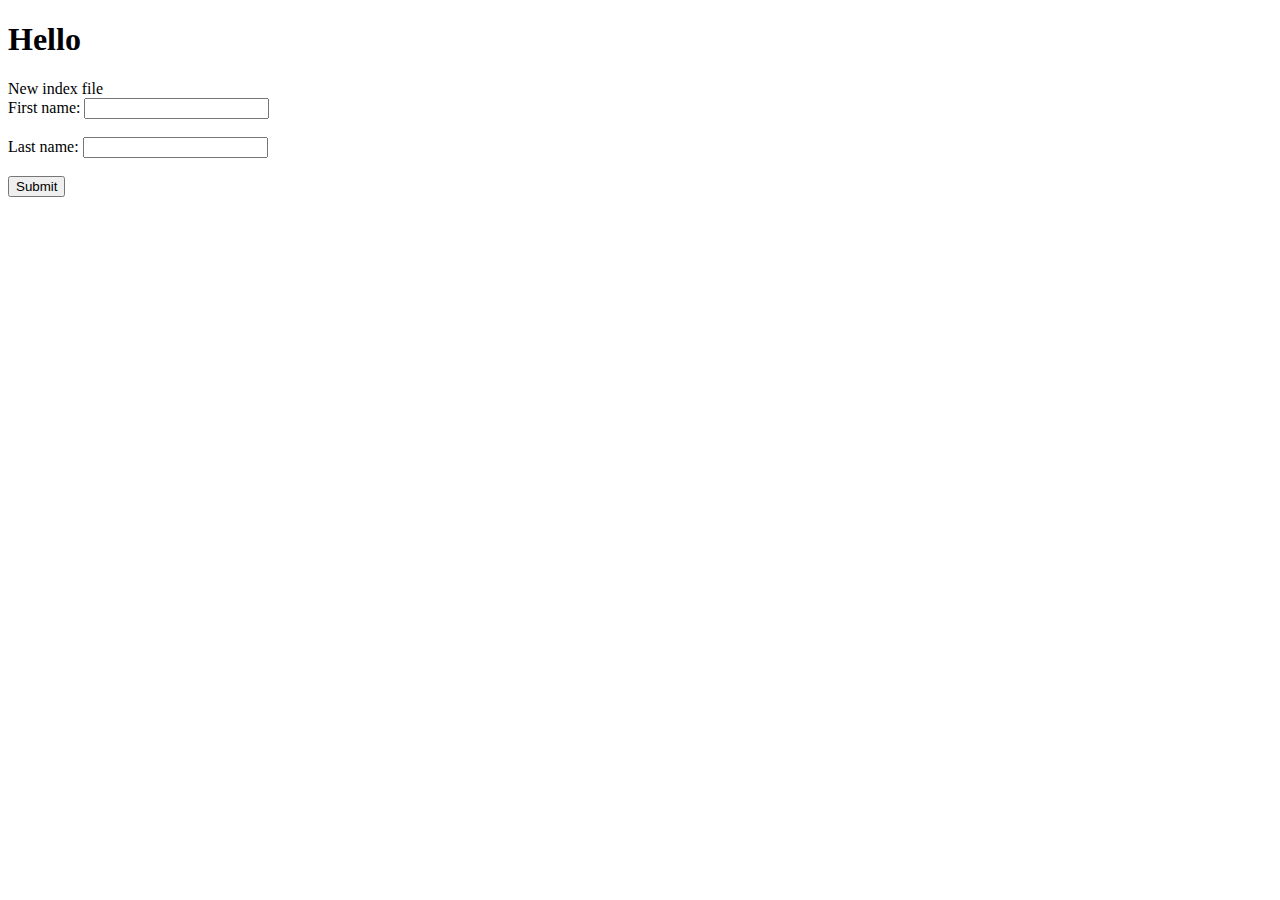
<file: index.html>
<!DOCTYPE html>
<html>
<head>
	<title>Title</title>
</head>
<body>
<h1>Hello</h1>

<p1>New index file</p1>

<form action="/action_page.php">
	<label for="fname">First name:</label>
	<input type="text" id="fname" name="fname"><br><br>
	<label for="lname">Last name:</label>
	<input type="text" id="lname" name="lname"><br><br>
	<input type="submit" value="Submit">
</form>

</body>
</html>
</file>
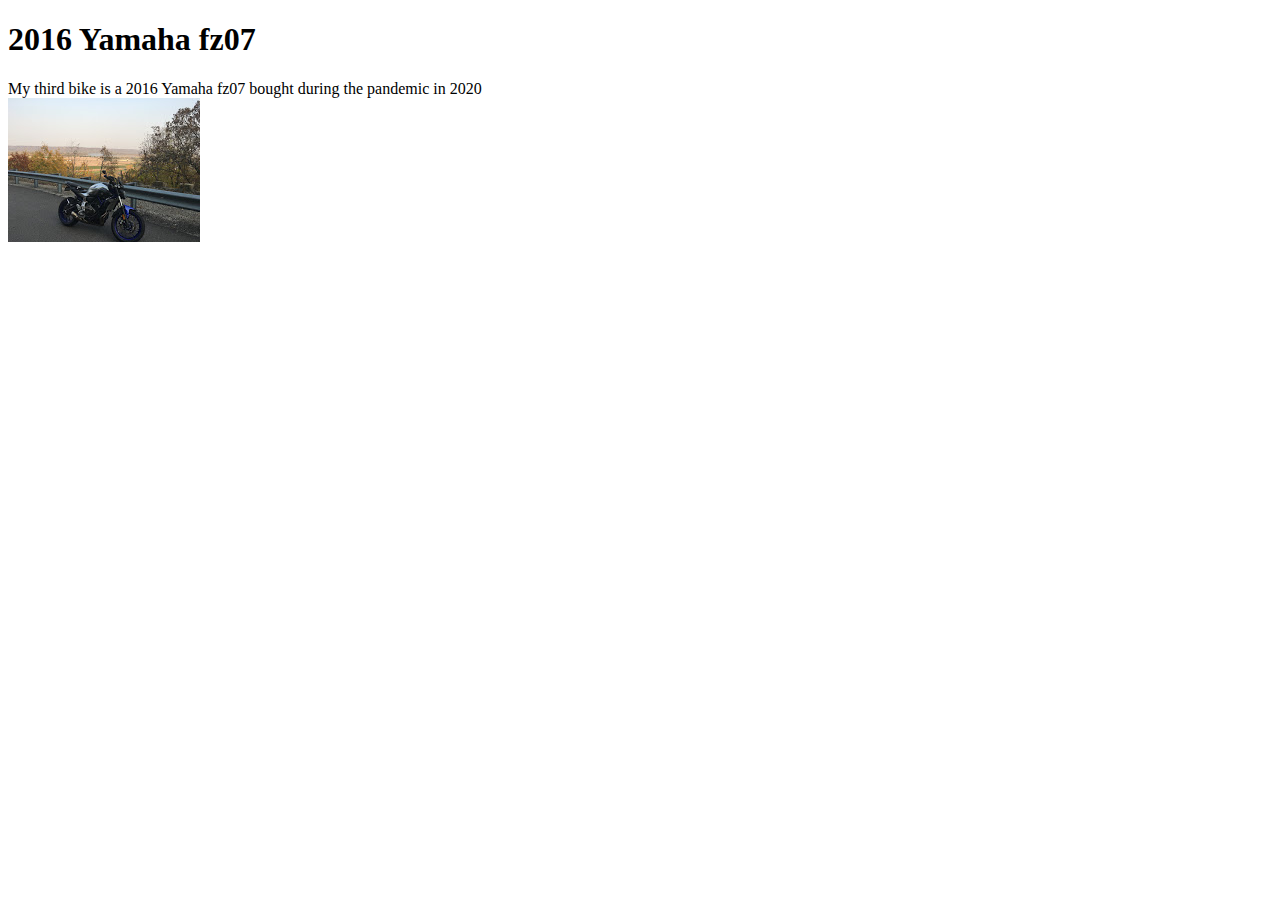
<file: motorcycles/fz07/index.html>
<!DOCTYPE html>
<html>
<head>
	<title>Yamaha fz07</title>
</head>

<body>

<h1>2016 Yamaha fz07</h1>

<p1>My third bike is a 2016 Yamaha fz07 bought during the pandemic in 2020<br/></p1>

<img src="../../images/yamaha.jpg">

</body>
</html>
</file>
